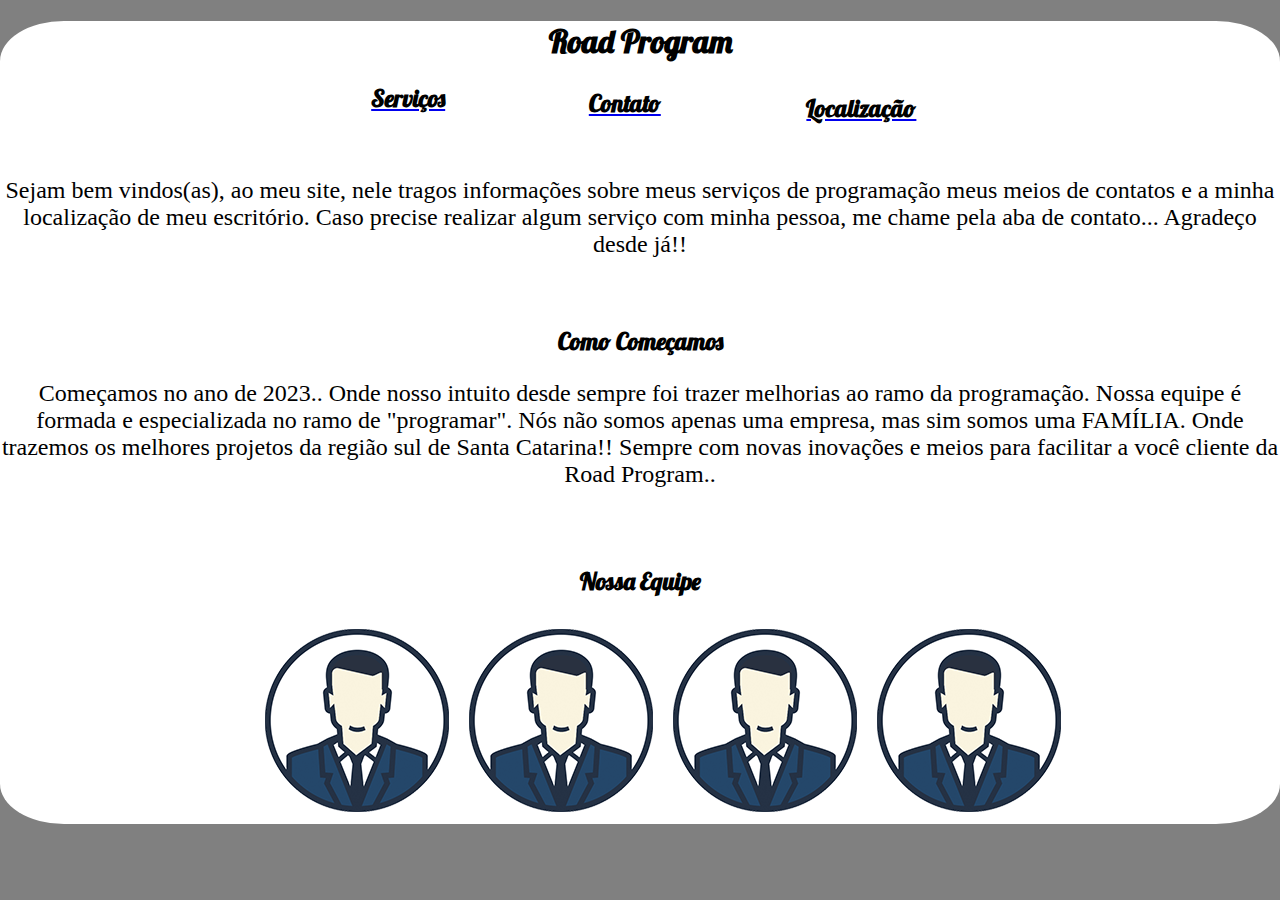
<file: Road Program/index.html>
<!DOCTYPE html>
<html lang="pt-BR">
<head>
    <link rel="stylesheet" href="./src/css/style.css">
    <link rel="stylesheet" href="./src/css/reset.css">
  <link rel="preconnect" href="https://fonts.googleapis.com">
<link rel="preconnect" href="https://fonts.gstatic.com" crossorigin>
<link href="https://fonts.googleapis.com/css2?family=Lobster&display=swap" rel="stylesheet">
  <meta charset="UTF-8">
  <meta http-equiv="X-UA-Compatible" content="IE=edge">
  <meta name="viewport" content="width=device-width, initial-scale=1.0">
  <title>Road Program</title>
</head>
<body>
  <header>
    <h1 class="title">
      Road Program
    </h1>
    <a href="services.html"><h2 class="services">Serviços</h2></a>
    <a href="contact.html"><h2 class="contact">Contato</h2></a>
    <a href="location.html"><h2 class="location">Localização</h2></a>
  </header>
  <main>
     <div class="spacing-10px"></div>
    <div class="below-part">
      <p class="text-about-the-site">
        Sejam bem vindos(as), ao meu site, nele tragos informações sobre meus serviços de programação meus meios de contatos e a minha localização de meu escritório. Caso precise realizar algum serviço com minha pessoa, me chame pela aba de <a href="#" class="contact-text">contato</a>... Agradeço desde já!!
      </p>
      <div class="spacing-20px"></div>
      <h3 class="how-we-start">Como Começamos</h3>
      <p class="starter-this">Começamos no ano de 2023.. Onde nosso intuito desde sempre foi trazer melhorias ao ramo da programação. Nossa equipe é formada e especializada no ramo de "programar". Nós não somos apenas uma empresa, mas sim somos uma FAMÍLIA. 
        Onde trazemos os melhores projetos da região sul de Santa Catarina!! Sempre com novas inovações e meios para facilitar 
    a você cliente da Road Program.. </p>
    <div class="spacing-30px"></div>
    <h3 class="squad">Nossa Equipe</h3>
   <a href="#"><img class="perfil-1" src="./src/img/perfil.png" alt="image-perfil"></a> 
   <!--Nesse # a cima vai o link do instagram do membro da equipe-->
   <a href="#"><img  src="./src/img/perfil.png" alt="image-perfil"></a> 
   <!--Nesse # a cima vai o link do instagram do membro da equipe-->
   <a href="#"><img  src="./src/img/perfil.png" alt="image-perfil"></a> 
   <!--Nesse # a cima vai o link do instagram do membro da equipe-->
   <a href="#"><img  src="./src/img/perfil.png" alt="image-perfil"></a> 
   <!--Nesse # a cima vai o link do instagram do membro da equipe-->
    </div>
  </main>
</body>
</html>
</file>
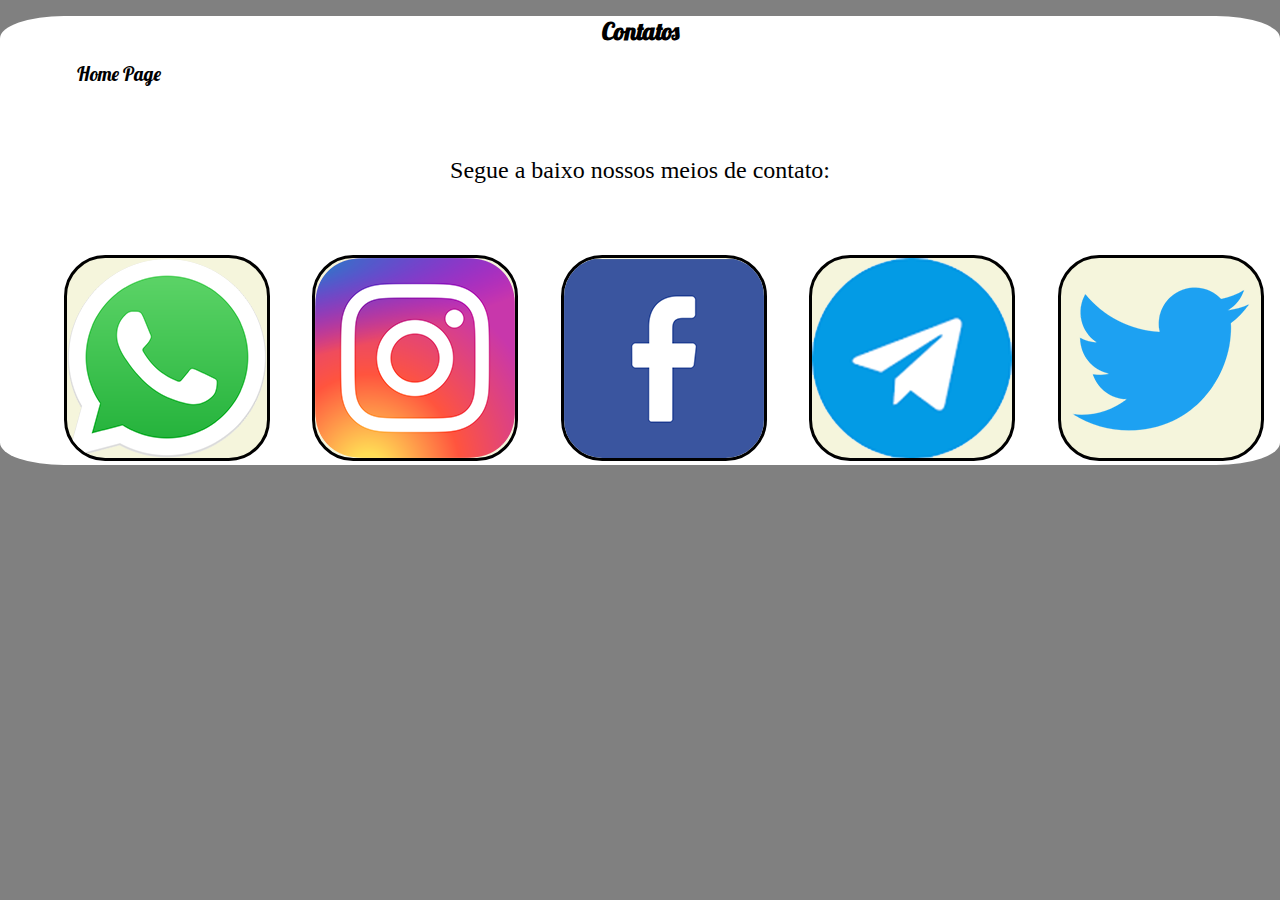
<file: Road Program/contact.html>
<!DOCTYPE html>
<html lang="pt-BR">
<head>
    <link rel="stylesheet" href="./src/css/style.css">
    <link rel="stylesheet" href="./src/css/reset.css">
  <link rel="preconnect" href="https://fonts.googleapis.com">
<link rel="preconnect" href="https://fonts.gstatic.com" crossorigin>
<link href="https://fonts.googleapis.com/css2?family=Lobster&display=swap" rel="stylesheet">
  <meta charset="UTF-8">
  <meta http-equiv="X-UA-Compatible" content="IE=edge">
  <meta name="viewport" content="width=device-width, initial-scale=1.0">
  <title>Contatos</title>
</head>
<body>
    <header>
        <h1 class="title-contact">Contatos</h1>
    <a href="index.html" class="back-home">Home Page</a>
    <div class="spacing-57px"></div>
    <p class="text-about-our-contact">Segue a baixo nossos meios de contato:</p>
    <div class="spacing-57px"></div>
    <a href="#"><img src="./src/img/whatsapp.png" alt="" srcset="" class="whatsapp-icon" title="Whatsapp"></a>
    <a href="#"><img src="./src/img/instagram.png" alt="" srcset="" class="instagram-icon" title="Instagram"></a>
    <a href="#"><img src="./src/img/facebook.png" alt="" srcset="" class="facebook-icon" title="Facebook"></a>
    <a href="#"><img src="./src/img/telegram.png" alt="" srcset="" class="telegram-icon"></a>
    <a href="#"><img src="./src/img/twitter.png" alt="" srcset="" class="twitter-icon"></a>
    </header>
</body>
</html>
</file>
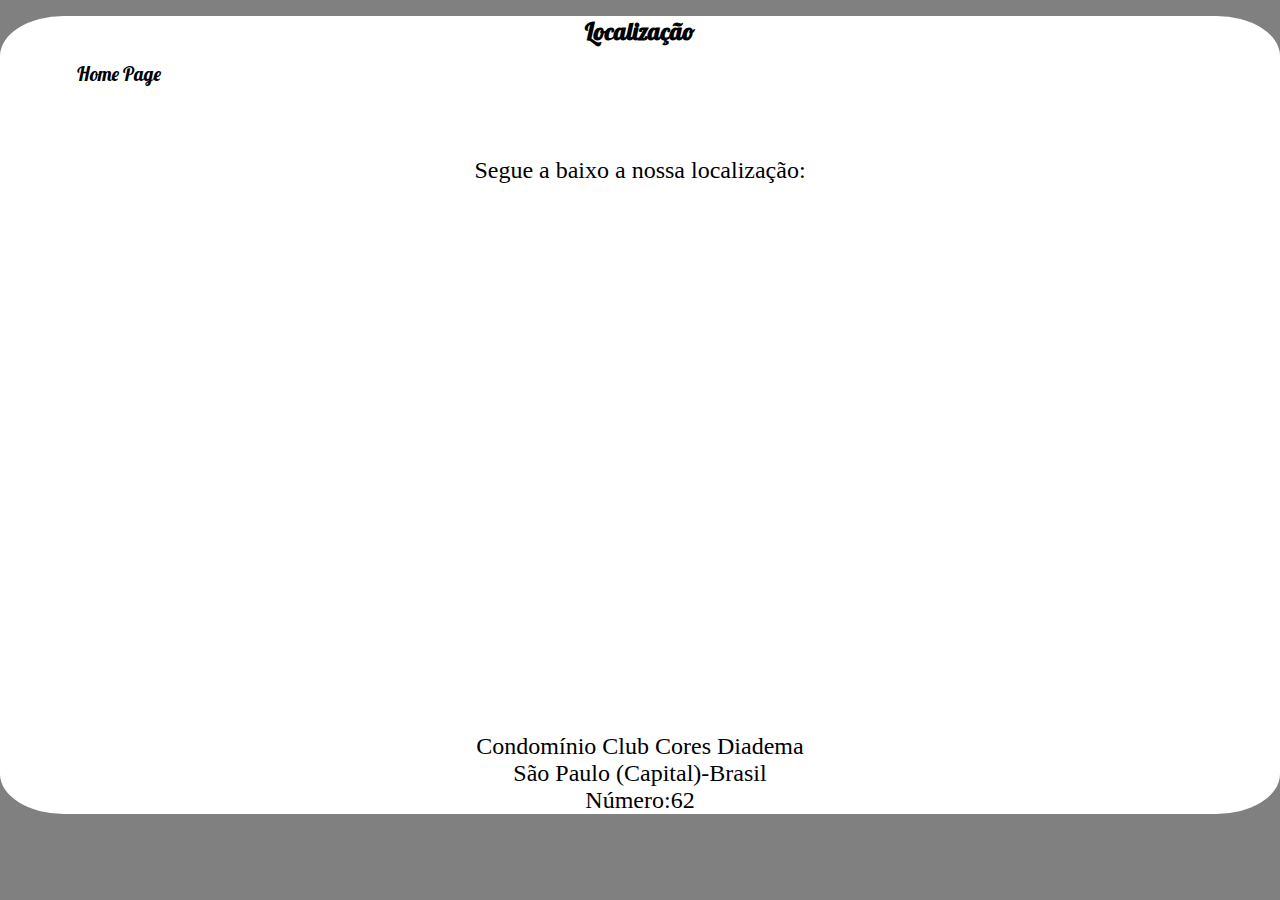
<file: Road Program/location.html>
<!DOCTYPE html>
<html lang="pt-BR">
<head>
    <link rel="stylesheet" href="./src/css/style.css">
    <link rel="stylesheet" href="./src/css/reset.css">
  <link rel="preconnect" href="https://fonts.googleapis.com">
<link rel="preconnect" href="https://fonts.gstatic.com" crossorigin>
<link href="https://fonts.googleapis.com/css2?family=Lobster&display=swap" rel="stylesheet">
  <meta charset="UTF-8">
  <meta http-equiv="X-UA-Compatible" content="IE=edge">
  <meta name="viewport" content="width=device-width, initial-scale=1.0">
  <title>Localização</title>
</head>
<body>
    <header>
        <h1 class="title-location">Localização</h1>
        <a href="index.html" class="back-home">Home Page</a>
        <div class="spacing-57px"></div>
        <p class="text-about-location">Segue a baixo a nossa localização:</p>
        <div class="spacing-57px"></div>
    </header>
    <main>
        <iframe class="map" src="https://www.google.com/maps/embed?pb=!1m18!1m12!1m3!1d3382.9101717418253!2d-46.54196648385288!3d-23.685067968733435!2m3!1f0!2f0!3f0!3m2!1i1024!2i768!4f13.1!3m3!1m2!1s0x94ce448183a461d1%3A0x9ba94b08ff335bae!2zU8OjbyBQYXVsbywgU1A!5e0!3m2!1spt-BR!2sbr!4v1685619273416!5m2!1spt-BR!2sbr" width="600" height="450" style="border:0;" allowfullscreen="" 
        loading="lazy" referrerpolicy="no-referrer-when-downgrade"></iframe>
        <p class="text-location">Condomínio Club Cores Diadema<br>
        São Paulo (Capital)-Brasil<br>
    Número:62</p>
    </main>
</body>
</html>
</file>
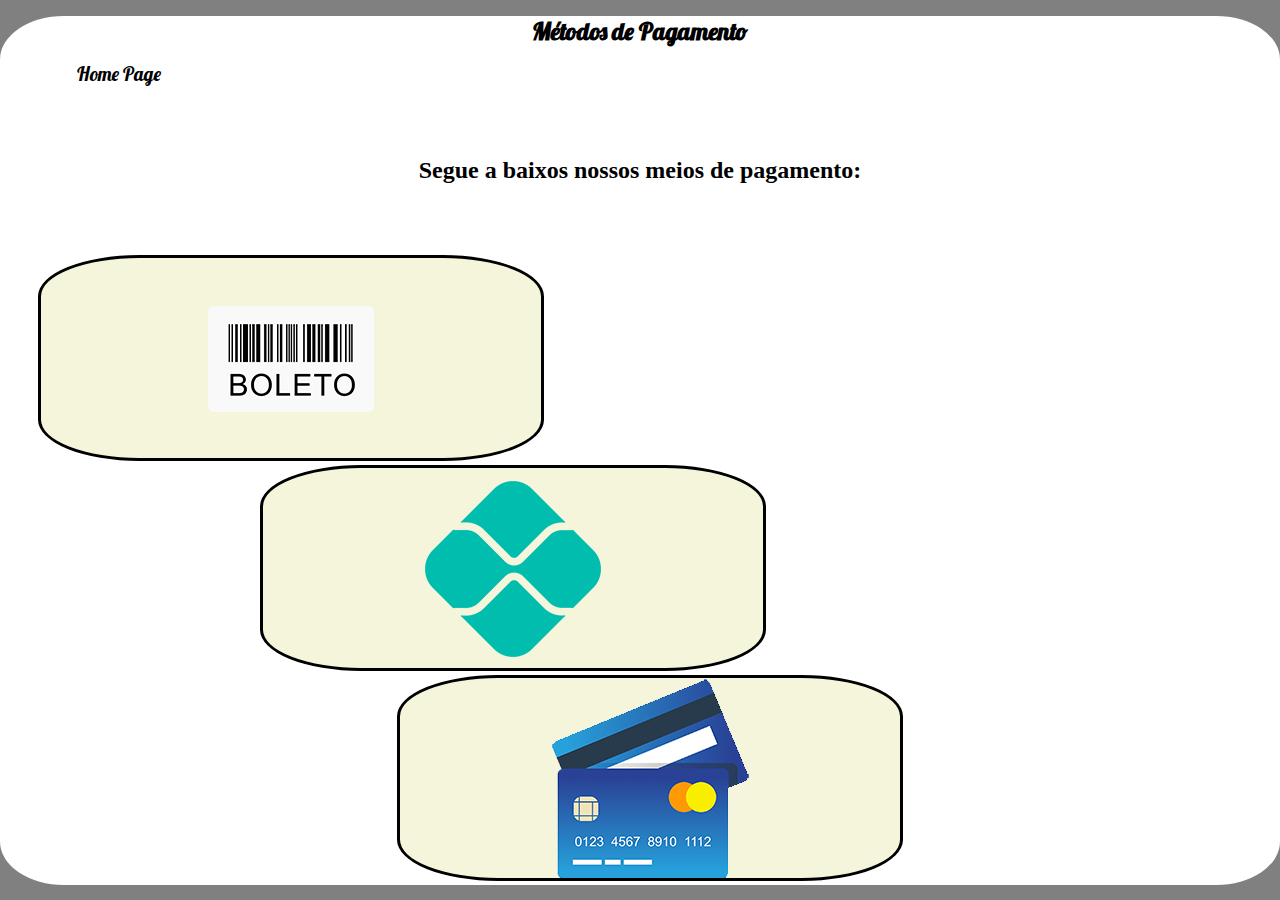
<file: Road Program/means-of-payment-shop-aplication.html>
<!DOCTYPE html>
<html lang="pt-BR">
<head>
    <link rel="stylesheet" href="./src/css/style.css">
    <link rel="stylesheet" href="./src/css/reset.css">
  <link rel="preconnect" href="https://fonts.googleapis.com">
<link rel="preconnect" href="https://fonts.gstatic.com" crossorigin>
<link href="https://fonts.googleapis.com/css2?family=Lobster&display=swap" rel="stylesheet">
  <meta charset="UTF-8">
  <meta http-equiv="X-UA-Compatible" content="IE=edge">
  <meta name="viewport" content="width=device-width, initial-scale=1.0">
  <title>Meios De Pagamento</title>
</head>
<body>
    <header><h1 class="means-of-payment">Métodos de Pagamento</h1>
    <a href="index.html" class="back-home">Home Page</a>

        <div class="spacing-57px"></div>
        <h3 class="means-of-payment-below">Segue a baixos nossos meios de pagamento:</h3>
        <div class="spacing-57px"></div>
       <main>
       <a href="#"><img src="./src/img/boleto.png" alt="" srcset="" title="Boleto" class="blt"></a> 
       <a href="#"><img src="./src/img/pix.png" alt="" srcset="" title="Pix" class="pix"></a>
       <a href="#"><img src="./src/img/cartao-credito.png" alt="" srcset="" title="Cartão De Crédito" class="credit-card"></a>
       </main>
    </header>

</body>
</html>
</file>
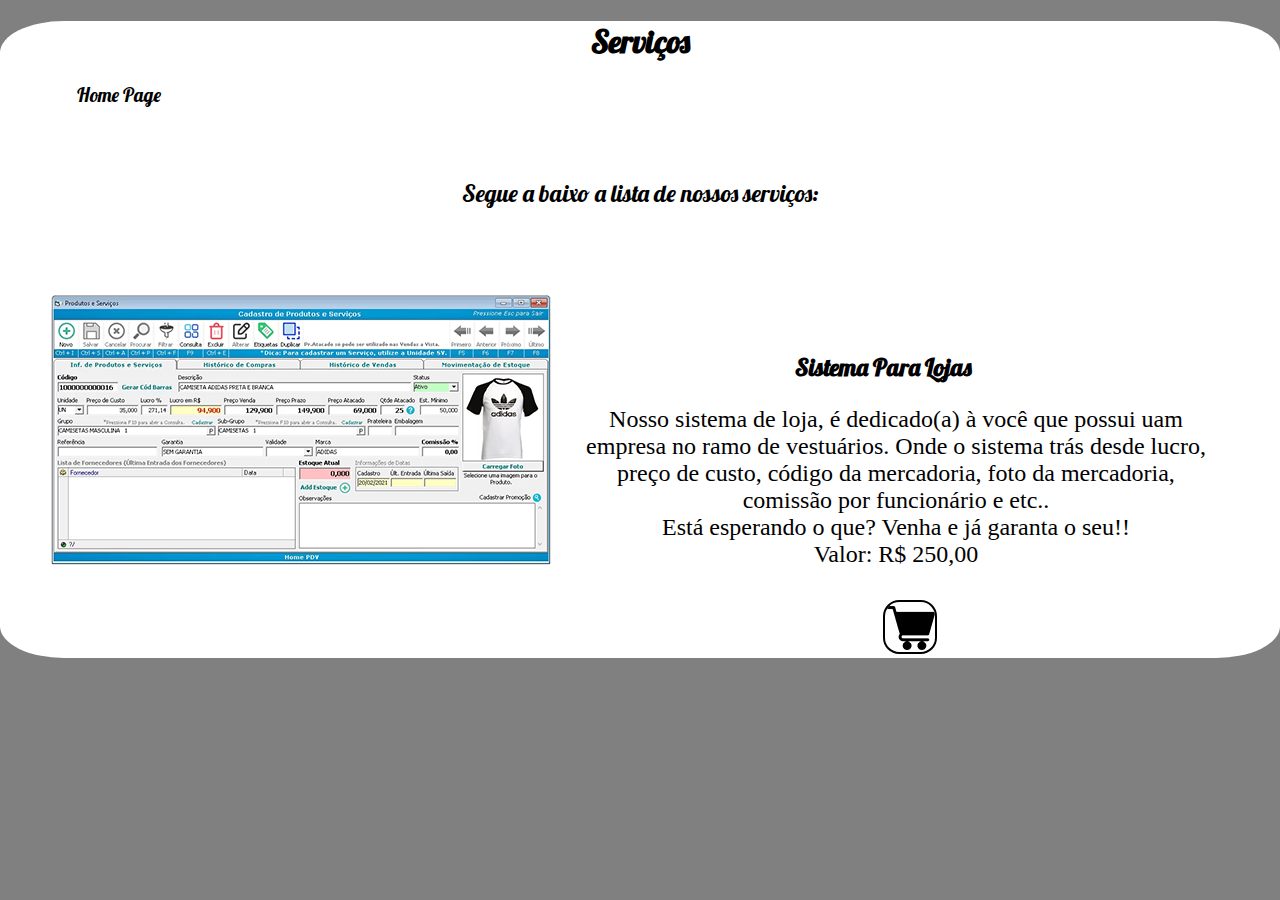
<file: Road Program/services.html>
<!DOCTYPE html>
<html lang="pt-BR">
<head>
    <link rel="stylesheet" href="./src/css/style.css">
    <link rel="stylesheet" href="./src/css/reset.css">
  <link rel="preconnect" href="https://fonts.googleapis.com">
<link rel="preconnect" href="https://fonts.gstatic.com" crossorigin>
<link href="https://fonts.googleapis.com/css2?family=Lobster&display=swap" rel="stylesheet">
  <meta charset="UTF-8">
  <meta http-equiv="X-UA-Compatible" content="IE=edge">
  <meta name="viewport" content="width=device-width, initial-scale=1.0">
  <title>Serviços</title>
</head>
<body>
<header>
  <h1 class="title-service">Serviços</h1>
<a href="index.html" class="back-home">Home Page</a>
</header>
<div class="spacing-57px"></div>
<main><p class="text-about-our-services">Segue a baixo a lista de nossos serviços:</p>
  <div class="spacing-22px"></div>
  <img src="./src/img/Sistema-loja-roupa.png" alt="system-shop"class="shop-aplication">
  <h3 class="title-about-shop-aplication">Sistema Para Lojas</h3>
  <p class="text-about-shop-aplication">Nosso sistema de loja, é dedicado(a) à você que possui uam empresa no ramo 
    de vestuários. Onde o sistema trás desde lucro, preço de custo, código da mercadoria, foto da mercadoria,
    comissão por funcionário e etc.. <br>
    Está esperando o que? Venha e já garanta o seu!!<br>
    Valor: R$ 250,00
  </p>
  <div class="spacing-8px"></div>
 <a href="means-of-payment-shop-aplication.html"><img src="./src/img/carrinho-de-compras.png" alt="shop-car" class="icon-shop-car" title="Métodos De Pagamento"></a> 

</main>
</body>
</html>
</file>
<file: Road Program/src/css/style.css>
header .title, .title-service {
    text-align: center;
    font-family: 'Lobster', cursive;
  }
  
  header .services {
    color: black;
    text-decoration: none;
    margin-left: 29%;
    font-family: 'Lobster', cursive;
  }
  
  header .contact {
    color: black;
    text-decoration:none;
    margin-left: 46%;
    margin-top: -3.5%;
    font-family: 'Lobster', cursive;
  }
  
  header .location {
    color: black;
    text-decoration: none;
    margin-left: 63%;
    margin-top: -3.5%;
    font-family: 'Lobster', cursive;
  }
  
  html, body {
    margin: 0;
    padding: 0;
  }
  
  main .text-about-the-site {
    text-align: center;
    font-size: 150%;
  }
  
  main .spacing-10px {
    height: 10px;
  }
  
  main .spacing-20px {
    height: 20px;
  }
  
  main .contact-text {
    color: black;
    text-decoration: none;
  }
  
  main .how-we-start, .squad, .text-about-our-services, .title-about-shop-aplication, .means-of-payment,
  .title-contact, .title-location{
    text-align: center;
    font-family: 'Lobster', cursive;
    font-size: 150%;
  }
  
  main .starter-this, .text-about-our-contact, .text-about-location, .text-location  {
    text-align: center;
    font-size: 150%;
  }

  main .spacing-30px {
    height: 30px;
  }

  main .perfil-1 {
    margin-left: 20%;
  }

  .spacing-57px {
    height: 47px;
  }

  header .back-home {
    font-family: 'Lobster', cursive;
    font-size: 120%;
    color: black;
    text-decoration: none;
    margin-left: 6%;
  }

  main .spacing-22px {
    height: 22px;
  }

  main .shop-aplication {
    margin-left: 4%;
  }

  main .title-about-shop-aplication {
    margin-left: 38%;  
    margin-top: -20%;
  }

  main .text-about-shop-aplication {
    text-align: center;
    margin-left: 45%;
    margin-right: 5%;
    font-size: 150%;
  }

  main .spacing-8px {
    height: 8px;
  }

  main .icon-shop-car {
    margin-left:69% ;
    border: 2px solid black;
   border-radius: 30%;
  }


  header .means-of-payment-below {
    text-align: center;
    font-size: 150%;
  }

 main .blt, .pix, .credit-card, .whatsapp-icon, .instagram-icon, .facebook-icon, .telegram-icon, .twitter-icon   {
  background-color: beige;
  margin-left: 3%;
  background-repeat:no-repeat ;
  border: 3px solid black;
  border-radius: 20%;
 }

 main .pix {
  margin-left: 20.3%;
 }

main .credit-card {
  margin-left: 31%;
}

.whatsapp-icon {
  margin-left: 5%;
}

main .map {
  margin-left: 28%;
  
}
</file>
